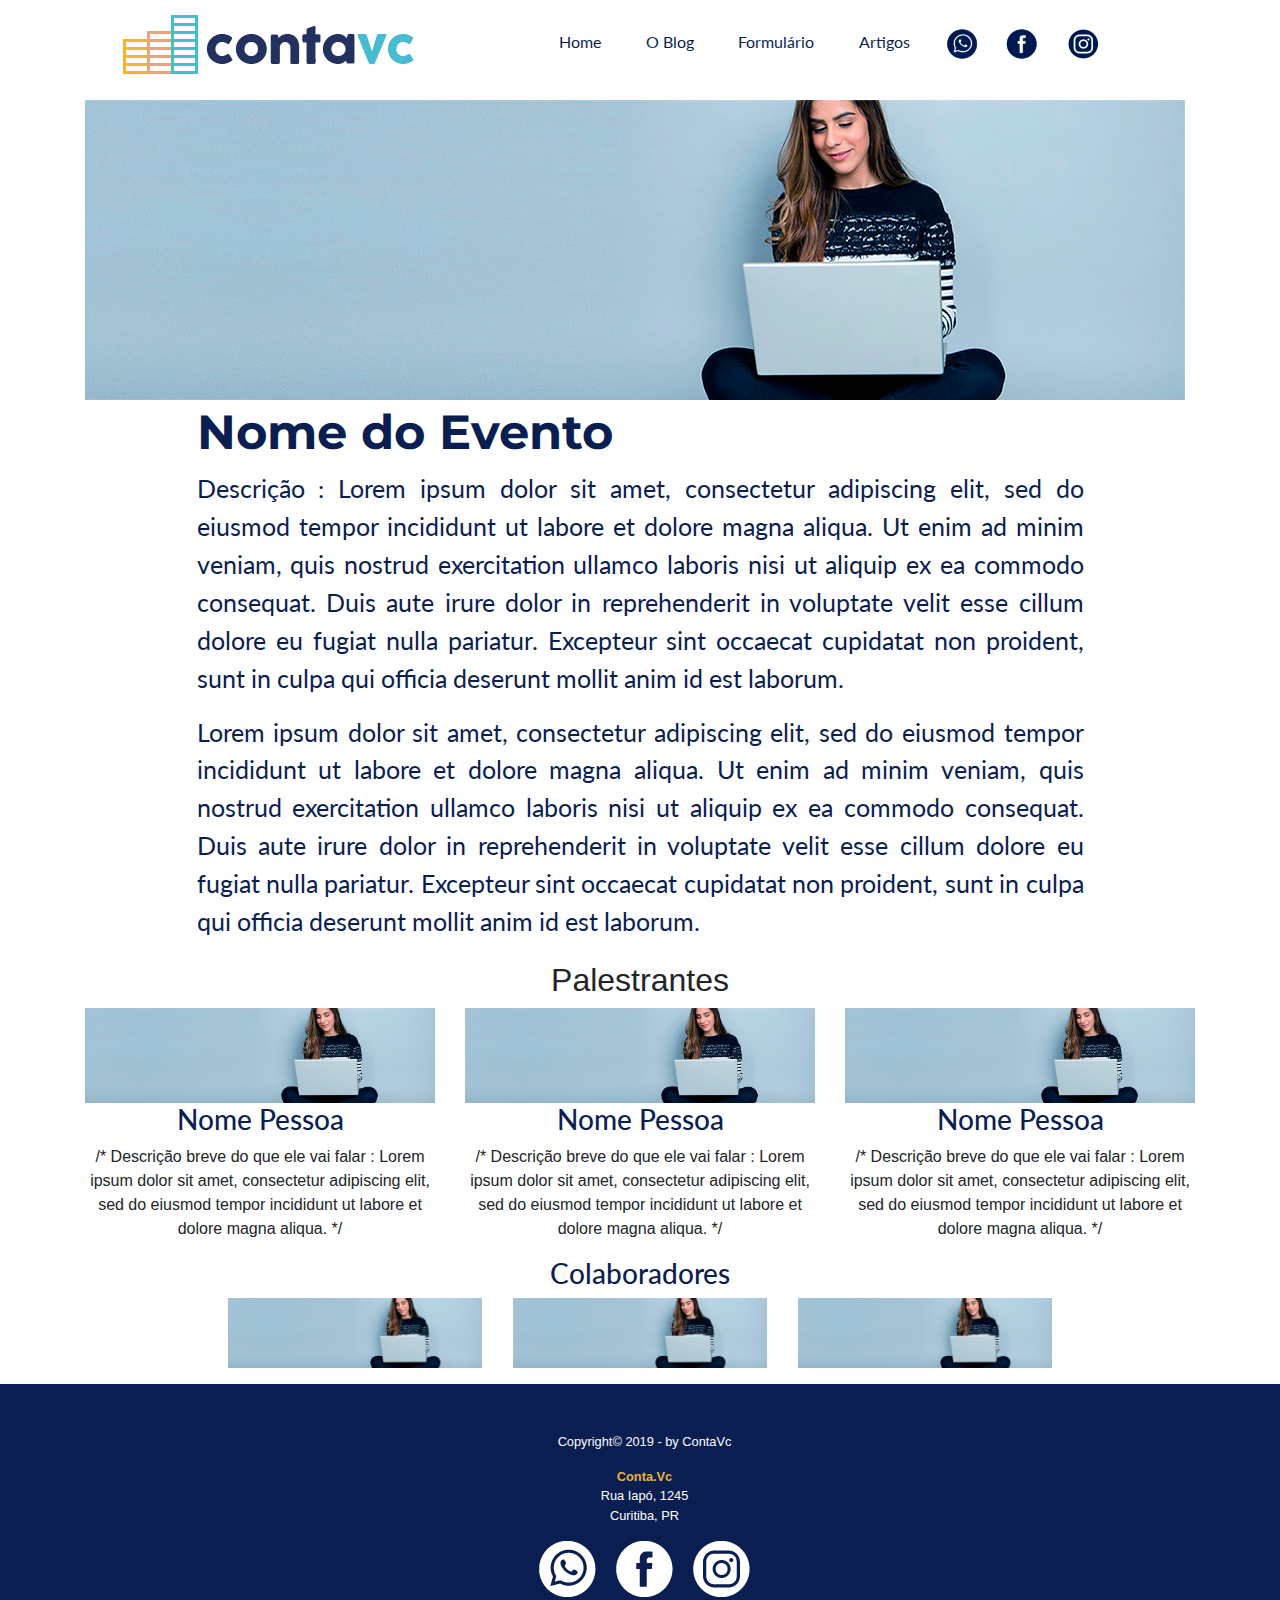
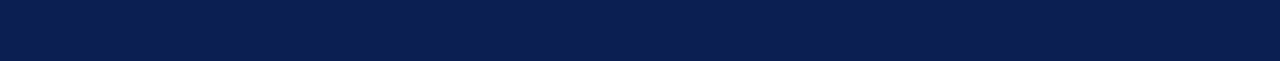
<file: index_ricardo.html>
<!DOCTYPE html>
<html>

<head>
    <!-- Global site tag (gtag.js) - Google Analytics -->
    <script async src="https://www.googletagmanager.com/gtag/js?id=UA-139406983-1"></script>
    <script>
        window.dataLayer = window.dataLayer || [];
        function gtag() { dataLayer.push(arguments); }
        gtag('js', new Date());

        gtag('config', 'UA-139406983-1');
    </script>

    <meta name="viewport" content="width=device-width, initial-scale=1">
    <meta charset="utf-8">
    <meta name="description"
        content="Quer dicas para sua pequena empresa crescer? O ContaVC traz diversas dicas de empreendedorismo e contabilidade. Vem que a gente conta!">
    <meta name="keywords" content="como fazer sua empresa crescer, pequena empresa, dicas de empreendedorismo">
    <title>Página Evento</title>
    <meta name="og:title" property="og:title" content="Cinco dicas para fazer sua empresa crescer no primeiro ano">
    <link rel="shortcut icon" href="fotos/icone-aba.png" type="image/x-icon">
    <link rel="stylesheet" href="css/estilo.css">
    <link rel="stylesheet" href="https://stackpath.bootstrapcdn.com/bootstrap/4.3.1/css/bootstrap.min.css"
        integrity="sha384-ggOyR0iXCbMQv3Xipma34MD+dH/1fQ784/j6cY/iJTQUOhcWr7x9JvoRxT2MZw1T" crossorigin="anonymous">
    <script src="https://cdnjs.cloudflare.com/ajax/libs/jquery/3.0.0/jquery.js"></script>
</head>

<body id="interface">
    <div class="container">
        <nav class="nav justify-content-between align-items-center">
            <div class="col-sm-4 text-center">
                <img src="fotos/logotipo.gif" class="img-fluid" alt="Logo do Blog Conta.Vc">
            </div>
            <div class="col-sm-8">
                <ul class="list-unstyled list-inline text-center">
                    <li class="list-inline-item"><a class="nav-link" href="index.html" alt="Home">Home</a></li>
                    <li class="list-inline-item"><a class="nav-link" href="sobre-nos.html" alt="O Blog">O Blog</a></li>
                    <li class="list-inline-item"><a class="nav-link" href="formulario.html"
                            alt="Formulário">Formulário</a></li>
                    <li class="list-inline-item"><a class="nav-link" href="artigos.html" alt="artigos">Artigos</a></li>
                    <li class="list-inline-item"><a href="http://whats.link/blogcontavc" target="_blank"><img
                                class="img-responsive mx-2" src="fotos/whatsapp.gif"></a></li>
                    <li class="list-inline-item"><a href="https://www.facebook.com/blogcontavc" target="_blank"><img
                                class="img-responsive mx-2" src="fotos/Facebook.gif"></a></li>
                    <li class="list-inline-item"><a href="https://www.instagram.com/blogcontavc/" target="_blank"><img
                                class="img-responsive mx-2" src="fotos/instagram.gif"></a></li>
                </ul>
            </div>
        </nav>
    </div>
    <div class="container">
       <a href="https://www.sympla.com.br/contavc-sobre-empreendedorismo__523706"> <img src="fotos/conheca-o-blog-conta-vc-contabilidade.jpg" class="img-fluid justify-content-center"></a>
    </div>
    <main>
        <div class="container">

            <div class="col-lg-10 text-justify mx-auto" id="principal">
                <div class="blog-post p-1" id="artigo">
                    <h1 class="blog-post-title">Nome do Evento</h1>
                    <p> Descrição : Lorem ipsum dolor sit amet, consectetur adipiscing elit, sed do eiusmod tempor
                        incididunt ut labore et dolore magna aliqua. Ut enim ad minim veniam, quis nostrud exercitation
                        ullamco laboris nisi ut aliquip ex ea commodo consequat. Duis aute irure dolor in reprehenderit
                        in voluptate velit esse cillum dolore eu fugiat nulla pariatur. Excepteur sint occaecat
                        cupidatat non proident, sunt in culpa qui officia deserunt mollit anim id est laborum.</p>

                    <p>Lorem ipsum dolor sit amet, consectetur adipiscing elit, sed do eiusmod tempor incididunt ut
                        labore et dolore magna aliqua. Ut enim ad minim veniam, quis nostrud exercitation ullamco
                        laboris nisi ut aliquip ex ea commodo consequat. Duis aute irure dolor in reprehenderit in
                        voluptate velit esse cillum dolore eu fugiat nulla pariatur. Excepteur sint occaecat cupidatat
                        non proident, sunt in culpa qui officia deserunt mollit anim id est laborum.</p>
                </div>
            </div>
        </div>
        <div class="container">
            <h2 class="text-center" id="palestrante">Palestrantes</h2>
        </div>
        <!-- Palestrantes -->
        <div class="container">
            <div class="row text-center justify-content-between">
                <div class="col- col-sm-4">
                    <ul class="list-unstyled list-inline text-center">
                        <li><img src="fotos/conheca-o-blog-conta-vc-contabilidade.jpg"
                                class="img-fluid justify-content-center"></li>
                        <li>
                            <h3>Nome Pessoa</h3>
                        </li>
                        <li>
                            <p>/* Descrição breve do que ele vai falar : Lorem ipsum dolor sit amet, consectetur
                                adipiscing elit, sed do eiusmod tempor incididunt ut labore et dolore magna aliqua. */
                            </p>
                        </li>
                    </ul>

                </div>
                <div class="col- col-sm-4">
                    <ul class="list-unstyled list-inline text-center">
                        <li><img src="fotos/conheca-o-blog-conta-vc-contabilidade.jpg"
                                class="img-fluid justify-content-center"></li>
                        <li>
                            <h3>Nome Pessoa</h3>
                        </li>
                        <li>
                            <p>/* Descrição breve do que ele vai falar : Lorem ipsum dolor sit amet, consectetur
                                adipiscing elit, sed do eiusmod tempor incididunt ut labore et dolore magna aliqua. */
                            </p>
                        </li>
                    </ul>
                </div>
                <div class="col- col-sm-4">
                    <ul class="list-unstyled list-inline text-center">
                        <li><img src="fotos/conheca-o-blog-conta-vc-contabilidade.jpg"
                                class="img-fluid justify-content-center"></li>
                        <li>
                            <h3>Nome Pessoa</h3>
                        </li>
                        <li>
                            <p>/* Descrição breve do que ele vai falar : Lorem ipsum dolor sit amet, consectetur
                                adipiscing elit, sed do eiusmod tempor incididunt ut labore et dolore magna aliqua. */
                            </p>
                        </li>
                    </ul>
                </div>
            </div>
        </div>
        <!--Colaboradores-->
        <div class="container">
                <h3 class="text-center">Colaboradores</h3>
            </div>
        <div class="container">
            <div class="row text-center justify-content-center">
                <div class="col- col-sm-3">
                    <ul class="list-unstyled list-inline text-center">
                        <li><img src="fotos/conheca-o-blog-conta-vc-contabilidade.jpg"
                                class="img-fluid justify-content-center"></li>

                    </ul>

                </div>
                <div class="col- col-sm-3">
                    <ul class="list-unstyled list-inline text-center">
                        <li><img src="fotos/conheca-o-blog-conta-vc-contabilidade.jpg"
                                class="img-fluid justify-content-center"></li>

                    </ul>

                </div>
                <div class="col- col-sm-3">
                    <ul class="list-unstyled list-inline text-center">
                        <li><img src="fotos/conheca-o-blog-conta-vc-contabilidade.jpg"
                                class="img-fluid justify-content-center"></li>

                    </ul>

                </div>

            </div>
        </div>






        </li>

        <footer>
            <div class="footer-main py-5 small text-center text-white" id="rodape">
                <div class="container-fluid">
                    <div class="row justify-content-center">
                        <div class="col-6 pl-4">
                            <p>Copyright&copy; 2019 - by ContaVc<br />
                                <address>
                                    <strong>Conta.Vc</strong><br>
                                    Rua Iapó, 1245<br>
                                    Curitiba, PR<br>
                                </address>
                                <a href="http://whats.link/blogcontavc" target="_blank"><img class="img-responsive mx-2"
                                        src="fotos/56px-72dpi_whats-icon.png"></a>
                                <a href="https://www.facebook.com/blogcontavc" target="_blank"><img
                                        class="img-responsive mx-2" src="fotos/56px-72dpi_facebook-icon.png"></a>
                                <a href="https://www.instagram.com/blogcontavc/" target="_blank"><img
                                        class="img-responsive mx-2" src="fotos/56px-72dpi_instagram-icon.png"></a>
                            </p>
                        </div>
                    </div>
                </div>
            </div>
        </footer>

    </main>

    <script src="https://stackpath.bootstrapcdn.com/bootstrap/4.3.1/js/bootstrap.min.js"
        integrity="sha384-JjSmVgyd0p3pXB1rRibZUAYoIIy6OrQ6VrjIEaFf/nJGzIxFDsf4x0xIM+B07jRM"
        crossorigin="anonymous"></script>

</body>

</html>
</file>
<file: css/estilo.css>
@charset "utf-8";
@import url('https://fonts.googleapis.com/css?family=Montserrat');
@import url('https://fonts.googleapis.com/css?family=Lato');

.container > div#bheader {
    border-bottom: 1px grey solid;
}

div#duvidas-mei {
    background: url("../fotos/duvidas-mei-precisa-declarar-imposto-de-renda.png");
    height: 300px;
}
div#cinco-dicas {
    background: url("../fotos/Cinco-dicas-para-fazer-sua-pequena-empresa-crescer.png");
    height: 300px;
}
div#home-capa {
    background: url("../fotos/conheca-o-blog-conta-vc-contabilidade.jpg");
    height: 300px;
    background-position: -100px 0px;
}

div#bndes {
    background: url("../fotos/Emprestimo-BNDES-microempresas.jpg");
    height: 300px;
    background-position: -200px -100px;
}

div#cont-online {
    background: url("../fotos/por-que-utilizar-contabilidade-online.png");
    height: 300px;
    background-position: -200px -100px;
}

div#sororidade {
    background: url("../fotos/O-Que-e-Sororidade.jpg");
    height: 300px;
    background-position: -200px -100px;
}

div#transicao {
    background: url("../fotos/por-que-utilizar-contabilidade-online.png");
    height: 300px;
    background-position: -200px -100px;
}

div#o-blog-capa {
    background: url("../fotos/o-blog-capa.png");
    height: 300px;
    background-position: -200px -100px;
}

ul#lista-transicao {
    font-family: 'Lato', sans-serif;
    font-size: 19pt;
    color: #0b1e51;
}

ul a {
    font-family: 'Lato', sans-serif;
    color: #0b1e51;
}

div#artigo h1 {
    font-family: 'Montserrat', sans-serif;
    font-weight: bold;
    font-size: 36pt;
    color: #0b1e51;
}

div#artigo h2 {
    font-family: 'Montserrat', sans-serif;
    font-weight: bolder;
    font-size: 19pt;
    color: #0b1e51;
}

div#artigo p, h3 {
    font-family: 'Lato', sans-serif;
    font-size: 19pt;
    color: #0b1e51;
}

div.card h5 {
    font-family: 'Montserrat', sans-serif;
    font-weight: bolder;
    color: #0b1e51;
}

div.card p {
    font-family: 'Lato', sans-serif;
    color: #0b1e51;
}

#side > div {
    padding: 10px;
}

footer a {
    text-decoration: none;
    color: lightgray;
}

a#ir-formulario {
    text-decoration: none;
    color: white;
}

div#rodape {
    background-color: #0b1e51;
}
div#rodape strong {
    color: #e8b33b;
}

.sympla-ing {
    display: flex;
    margin:auto;
}
</file>
